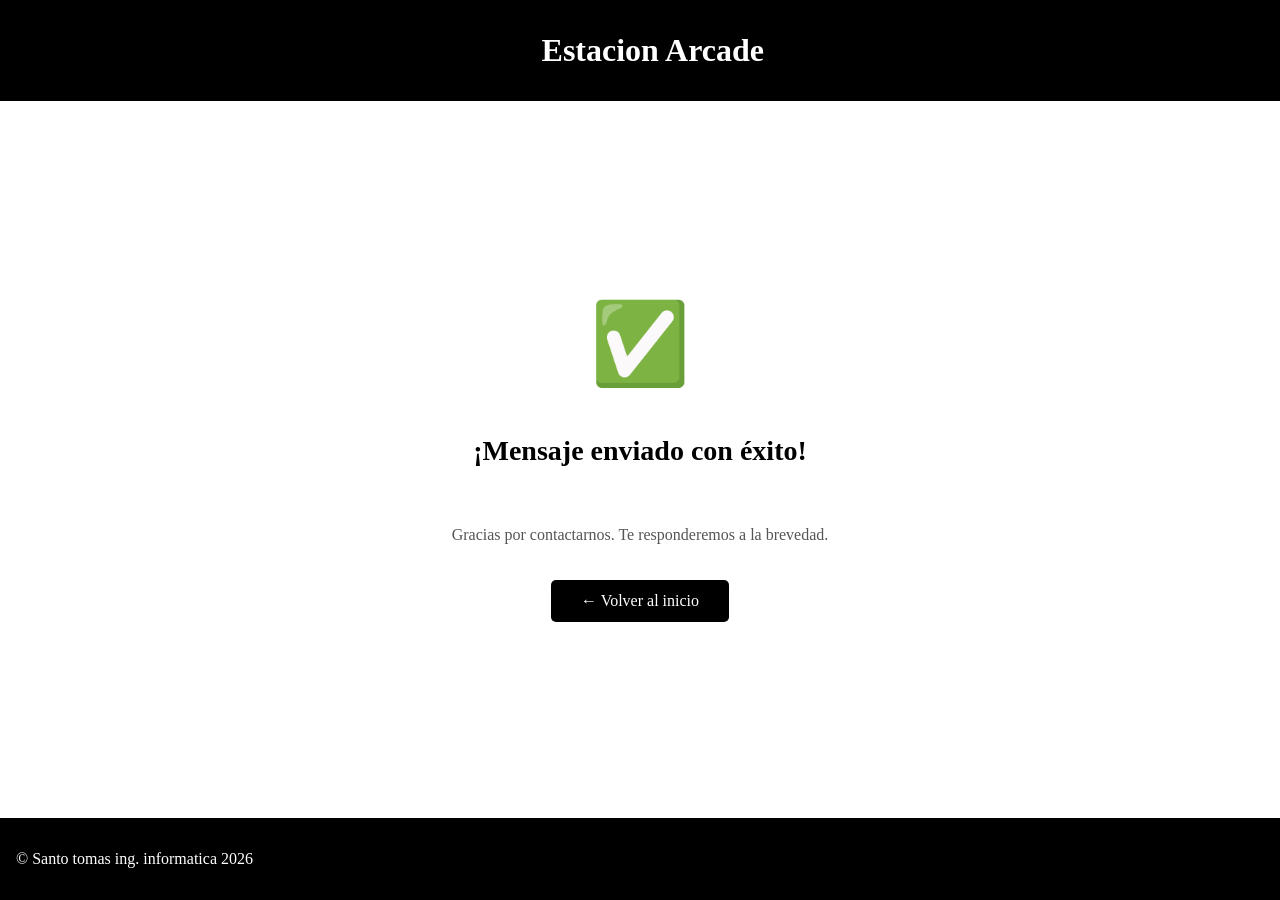
<file: confirmacion.html>
<!DOCTYPE html>
<html lang="es">

<head>
  <meta charset="UTF-8">
  <meta name="viewport" content="width=device-width, initial-scale=1.0">
  <title>Mensaje enviado</title>
  <link rel="stylesheet" href="style.css">
  <link rel="stylesheet" href="confirmacion.css">
</head>

<body>

  <header>
    <h1>Estacion Arcade </h1>
  </header>

  <div class="contenedor-confirmacion">
    <div class="icono">✅</div>
    <h2>¡Mensaje enviado con éxito!</h2>
    <p>Gracias por contactarnos. Te responderemos a la brevedad.</p>
    <a href="index.html" class="btn-volver">← Volver al inicio</a>
  </div>

  <footer>
    <p>© Santo tomas ing. informatica 2026</p>
  </footer>

</body>

</html>
</file>
<file: style.css>
/* Agrega esto al inicio de style.css */
body {
    margin: 0;
    padding: 0;
}

/* Modifica tu h1 así */
h1 {
    background-color: #000000;
    color: rgb(255, 255, 255);
    padding: 1em;
    text-align: left;
    width: 102%;
    position: sticky;
    top: 0;
    margin: 0;        /* ← esto elimina el espacio blanco */
    box-sizing: border-box; /* ← evita que el padding genere desborde */
}

h2 {
    color: rgb(0, 0, 0);
    padding: 0em;
    text-align: center;
   
}

.contenedorV {
    display: flex;
    justify-content: center;   /* centra el contenido */
    gap: 20px;                 /* espacio razonable */
    width: 100%;
}

.contenedorV video,
.contenedorV iframe {
    width: 30%;                /* ahora sí caben 3 */
    height: 200px;
}

h3{

    color: rgb(0, 0, 0);
    padding: 0em;
    text-align: center;

}

.contenedorImg {
    display: flex;
    justify-content: center;  /* centra */
    gap: 20px;
    width: 100%;
}

.contenedorImg img {
    width: 30%;               /* mismo tamaño que videos */
    height: 200px;
    object-fit: contain;        /* NO se deforman 🔥 */
    border-radius: 10px;
    background-color: rgb(255, 255, 255);
}

h4{

    color: rgb(0, 0, 0);
    padding: 0em;
    text-align: center;


}

.formulario {
    display: flex;
    flex-direction: column;
    width: 300px;
    margin: 20px auto; /* centra */
    gap: 10px;
}

.formulario input,
.formulario textarea {
    padding: 10px;
    border: 1px solid #ccc;
    border-radius: 5px;
    font-size: 14px;
}

.formulario textarea {
    height: 100px;
    resize: none;
}

.formulario button {
    padding: 10px;
    background-color: black;
    color: white;
    border: none;
    border-radius: 5px;
}

footer{
background-color: #000000;
    color: rgb(255, 255, 255);
    padding: 1em;
    text-align: left;
    width: 100%;
    position: sticky;
   
}
</file>
<file: confirmacion.css>
body {
    margin: 0;
    padding: 0;
    display: flex;
    flex-direction: column;
    min-height: 100vh; /* ocupa toda la altura de la pantalla */
}



h1{
    text-align: center;

}



.contenedor-confirmacion {
    flex: 1;
    display: flex;
    flex-direction: column;
    align-items: center;
    justify-content: center;
    min-height: 60vh;
    gap: 20px;
    text-align: center;
}

.contenedor-confirmacion .icono {
    font-size: 80px;
}

.contenedor-confirmacion h2 {
    font-size: 28px;
    color: #000;
}

.contenedor-confirmacion p {
    font-size: 16px;
    color: #555;
}

.btn-volver {
    padding: 12px 30px;
    background-color: black;
    color: white;
    border: none;
    border-radius: 5px;
    font-size: 16px;
    cursor: pointer;
    text-decoration: none;
}

.btn-volver:hover {
    background-color: #333;
}


footer {           /* ← sin punto */
    background-color: #000000;
    color: rgb(255, 255, 255);
    padding: 1em;
    text-align: left;
    width: 100%;
}
</file>
